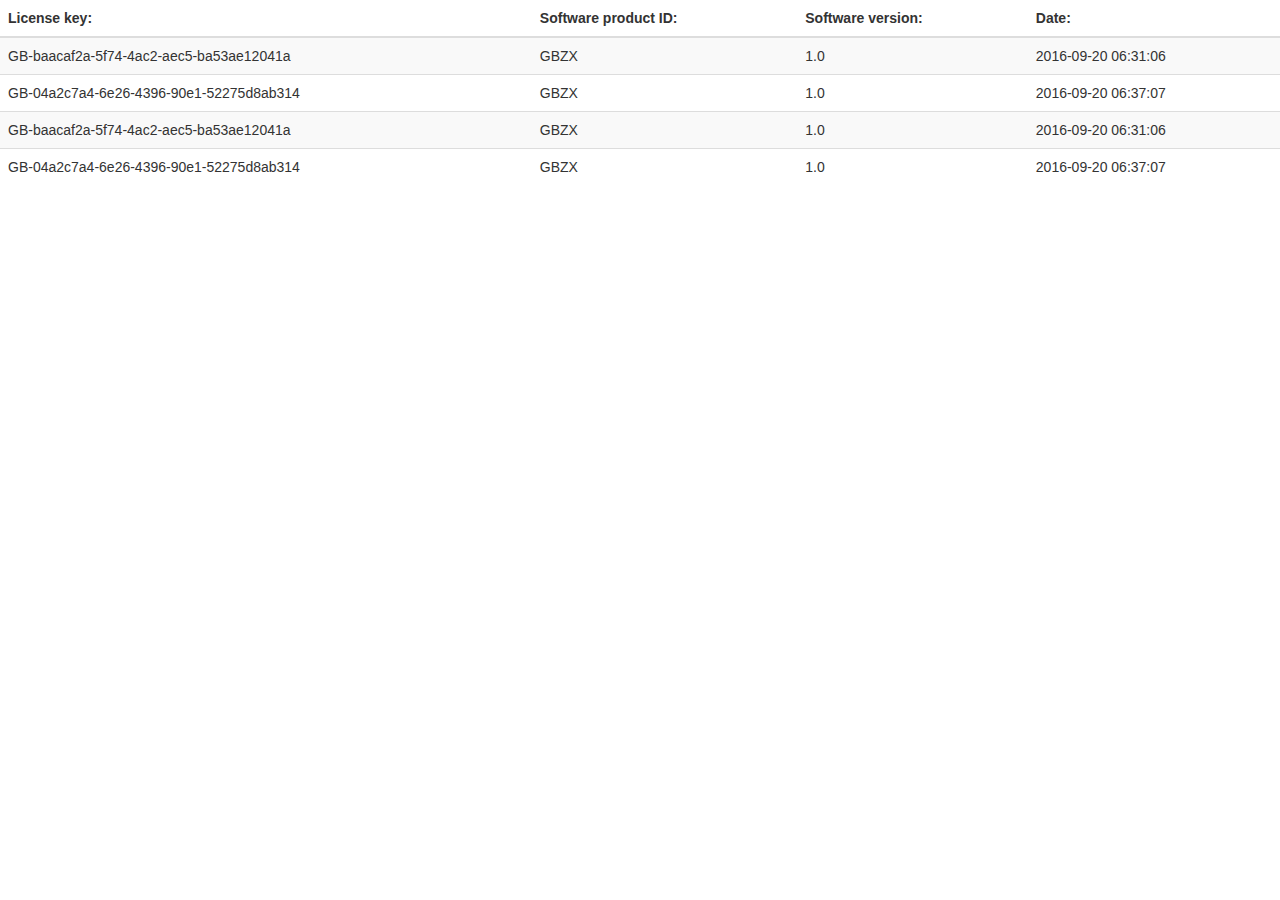
<file: preobrazovanie_table_v_div/index.html>
<!DOCTYPE html>
<html lang="en">
<head>
    <meta charset="UTF-8">
    <title>Таблица</title>
    <link rel="stylesheet" href="css/bootstrap.css" type="text/css" media="all">
    <link rel="stylesheet" href="css/style.css" type="text/css" media="all">
    <script type="text/javascript" src="https://ajax.googleapis.com/ajax/libs/jquery/1.12.4/jquery.min.js?ver=1.0.0"></script>
    <script type="text/javascript" src="js/script.js"></script>

</head>
<body>
    <table class="table table-striped wp-table-resize"> <!-- activator class wp-table-resize-->
        <thead>
        <tr>
            <th>License key:</th>
            <th>Software product ID:</th>
            <th>Software version:</th>
            <th>Date:</th>
        </tr>
        </thead>
        <tbody>
        <tr>
            <td>GB-baacaf2a-5f74-4ac2-aec5-ba53ae12041a </td>
            <td>GBZX </td>
            <td>1.0 </td>
            <td>2016-09-20 06:31:06 </td>
        </tr>
        <tr>
            <td>GB-04a2c7a4-6e26-4396-90e1-52275d8ab314 </td>
            <td>GBZX </td>
            <td>1.0 </td>
            <td>2016-09-20 06:37:07 </td>
        </tr>
        <tr>
            <td>GB-baacaf2a-5f74-4ac2-aec5-ba53ae12041a </td>
            <td>GBZX </td>
            <td>1.0 </td>
            <td>2016-09-20 06:31:06 </td>
        </tr>
        <tr>
            <td>GB-04a2c7a4-6e26-4396-90e1-52275d8ab314 </td>
            <td>GBZX </td>
            <td>1.0 </td>
            <td>2016-09-20 06:37:07 </td>
        </tr>
        </tbody>
    </table>
</body>
</html>
</file>
<file: preobrazovanie_table_v_div/css/style.css>
/* resize table begin */
.wp-table-resize td label {
    display: none;
}
.wp-table-resize .wp-show-info-bt {
    display: none;
}

@media only screen and (max-width: 800px) {
    .wp-table-resize{
        display: block;
        width:100%;
    }
    .wp-table-resize thead{
        display: block;
        width:100%;
    }
    .wp-table-resize thead tr{
        display: block;
        width:100%;
    }
    .wp-table-resize tbody{
        display: block;
        width:100%;
    }
    .wp-table-resize tbody tr{
        display: block;
        border-bottom: 1px solid #ddd;
    }
    .wp-table-resize thead th {
        display: none;
    }

    .wp-table-resize thead th:nth-child(1) {
        display: block;
        width: 100%;
    }

    .wp-table-resize thead th:nth-child(1) {
        display: block;
        width: 100%;
    }

    .wp-table-resize td {
        border: none !important;
        clear: both;
        display: block;
        position: relative;
        width:100%;
        word-break: break-all;
    }

    .wp-table-resize td label {
        display: inline-block;
        float: left;
        line-height: 20px;
        margin: 0;
        padding-right: 10px;
        font-weight: bold;
    }

    .wp-table-resize .wp-show-info-bt {
        position: absolute;
        display: block;
        right: 0;
        top:    0;
        line-height: 20px;
        padding: 8px 10px;
    }
    .wp-show-info-bt:active, .wp-show-info-bt:focus { outline: none !important; }


    .wp-table-resize tbody tr td:nth-child(1) {
        padding-right: 34px;
        border-bottom: 1px solid #ddd !important;
    }

    .wp-table-resize tbody tr td:nth-child(n+2) {
        display: none;
    }

    .wp-table-resize tbody tr.is_expanded td {
        display: block;
    }
}
/* resize table end */
</file>
